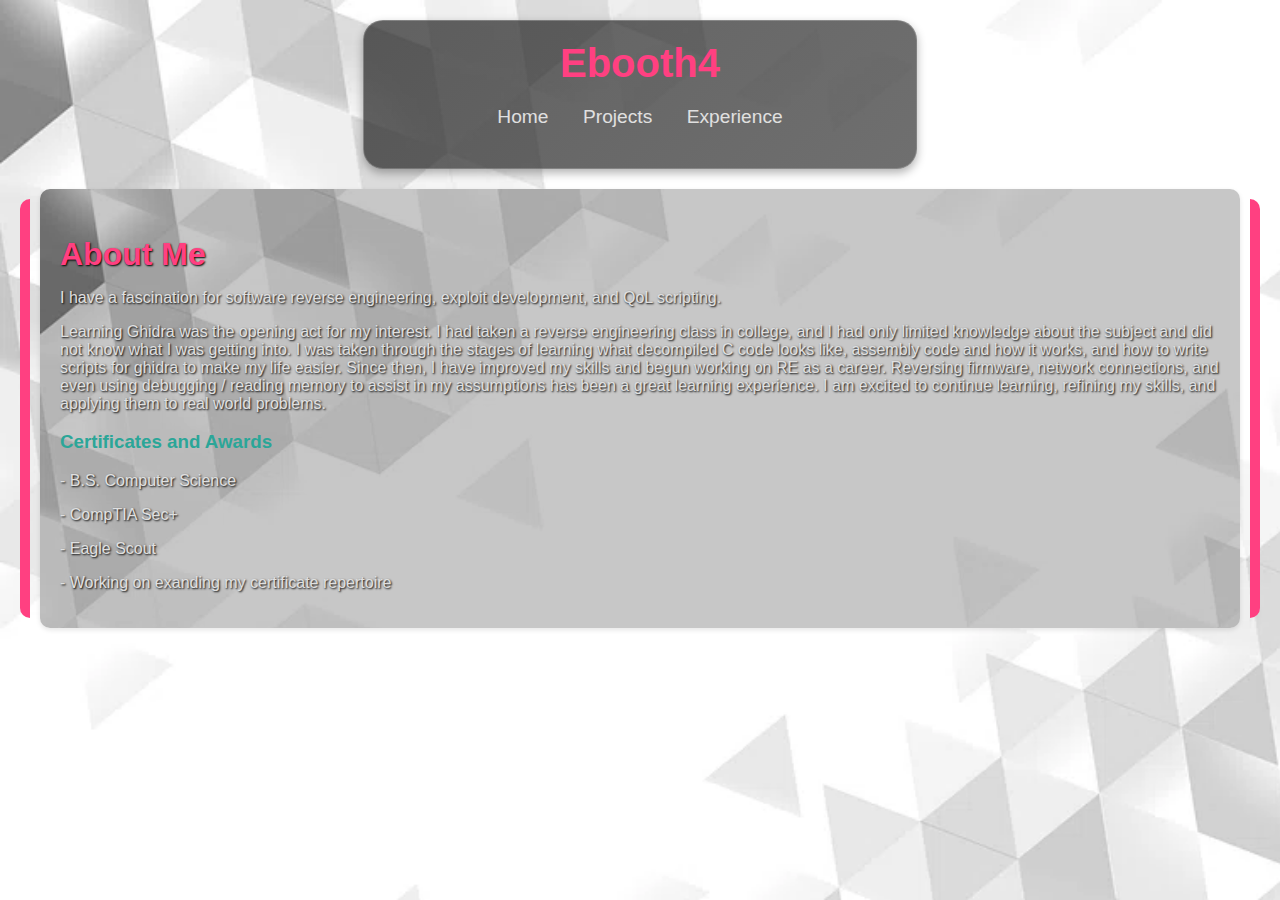
<file: src/index.html>
<!DOCTYPE html>
<html lang="en">
<head>
    <meta charset="UTF-8">
    <meta name="viewport" content="width=device-width, initial-scale=1.0">
    <title>Ebooth4</title>
    <link rel="stylesheet" href="css/styles.css">
</head>
<body>
    <header>
        <h1>Ebooth4</h1>
        <nav>
            <ul>
                <li><a href="index.html">Home</a></li>
                <li><a href="projects.html">Projects</a></li>
                <li><a href="experience.html">Experience</a></li>
            </ul>
        </nav>
    </header>
    <main>
        <section>
            <h2>About Me</h2>
            <p>I have a fascination for software reverse engineering, exploit development, and QoL scripting.</p>
            <p>Learning Ghidra was the  opening act for my interest. I had taken a reverse engineering class in college, and I had only limited knowledge about the subject
                and did not know what I was getting into. I was taken through the stages of learning what decompiled C code looks like, assembly code and how it works, and how to write scripts for ghidra to make my life easier.
                Since then, I have improved my skills and begun working on RE as a career. Reversing firmware, network connections, and even using debugging / reading memory to assist in my assumptions has been a great learning experience.
                I am excited to continue learning, refining my skills, and applying them to real world problems.
            </p>
            <h3>Certificates and Awards</h3>
            <p> - B.S. Computer Science</p>
            <p> - CompTIA Sec+</p>
            <p> - Eagle Scout</p>
            <p> - Working on exanding my certificate repertoire</p>
        </section>
    </main>
    <script src="js/scripts.js"></script>
</body>
</html>
</file>
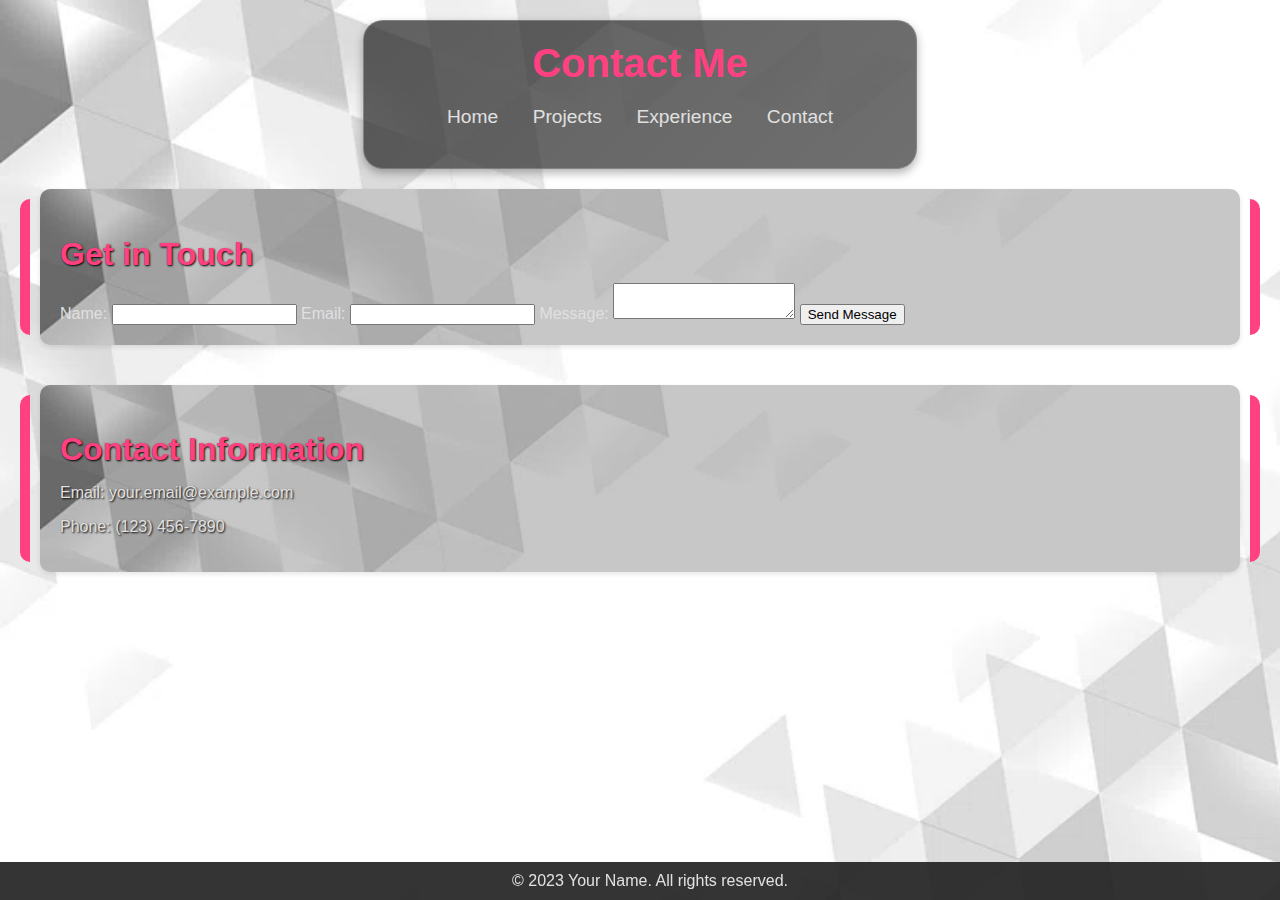
<file: src/contact.html>
<!DOCTYPE html>
<html lang="en">
<head>
    <meta charset="UTF-8">
    <meta name="viewport" content="width=device-width, initial-scale=1.0">
    <title>Contact Me</title>
    <link rel="stylesheet" href="css/styles.css">
</head>
<body>
    <header>
        <h1>Contact Me</h1>
        <nav>
            <ul>
                <li><a href="index.html">Home</a></li>
                <li><a href="projects.html">Projects</a></li>
                <li><a href="experience.html">Experience</a></li>
                <li><a href="contact.html">Contact</a></li>
            </ul>
        </nav>
    </header>
    <main>
        <section>
            <h2>Get in Touch</h2>
            <form action="#" method="post">
                <label for="name">Name:</label>
                <input type="text" id="name" name="name" required>
                
                <label for="email">Email:</label>
                <input type="email" id="email" name="email" required>
                
                <label for="message">Message:</label>
                <textarea id="message" name="message" required></textarea>
                
                <button type="submit">Send Message</button>
            </form>
        </section>
        <section>
            <h2>Contact Information</h2>
            <p>Email: your.email@example.com</p>
            <p>Phone: (123) 456-7890</p>
        </section>
    </main>
    <footer>
        <p>&copy; 2023 Your Name. All rights reserved.</p>
    </footer>
    <script src="js/scripts.js"></script>
</body>
</html>
</file>
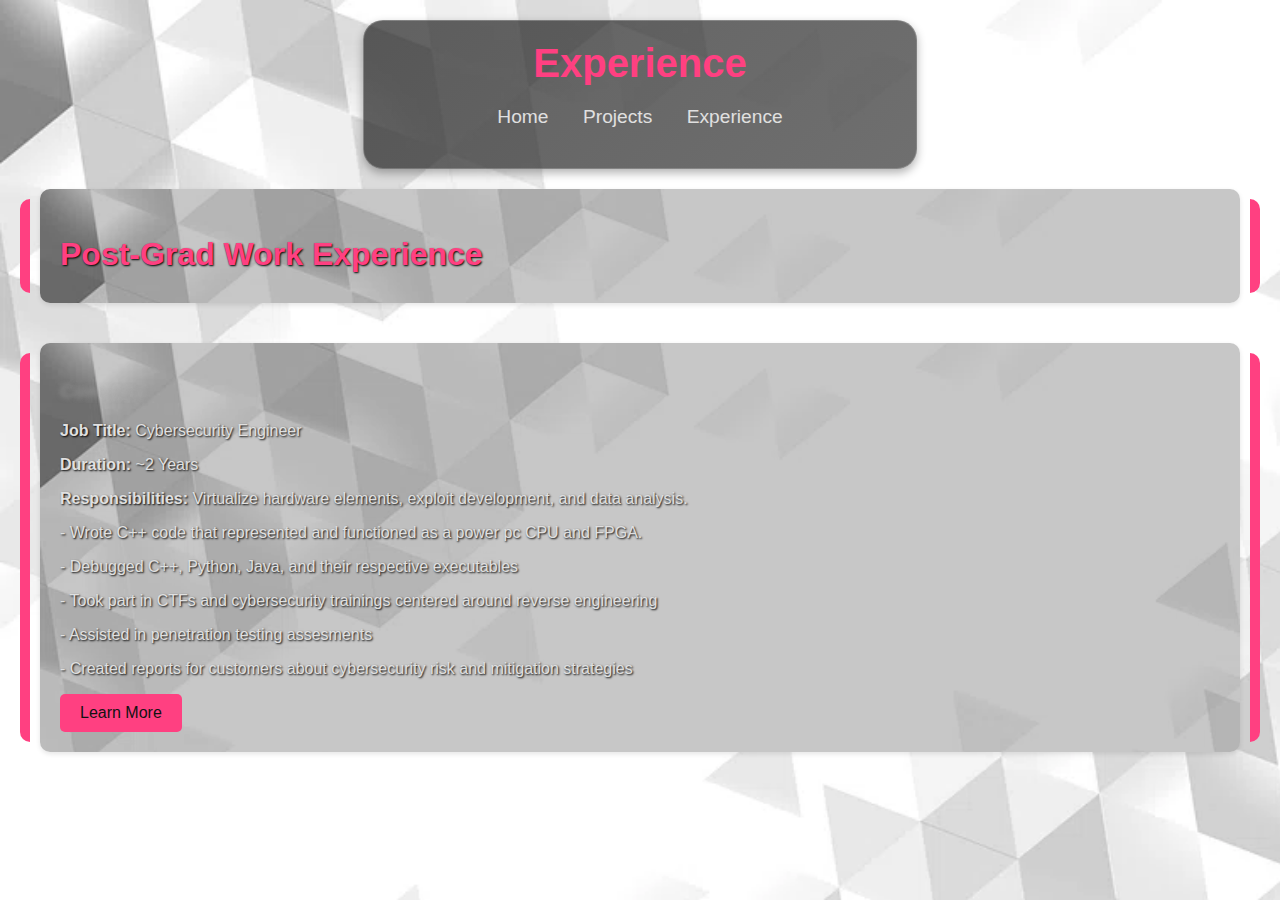
<file: src/experience.html>
<!DOCTYPE html>
<html lang="en">
<head>
    <meta charset="UTF-8">
    <meta name="viewport" content="width=device-width, initial-scale=1.0">
    <title>Experience</title>
    <link rel="stylesheet" href="css/styles.css">
</head>
<body>
    <header>
        <h1>Experience</h1>
        <nav>
            <ul>
                <li><a href="index.html">Home</a></li>
                <li><a href="projects.html">Projects</a></li>
                <li><a href="experience.html">Experience</a></li>
            </ul>
        </nav>
    </header>
    <main>
        <section>
            <h2>Post-Grad Work Experience</h2>
        </section>
        <section>
            <article>
                <h3 class="obfuscated">Company</h3>
                <p><strong>Job Title:</strong> Cybersecurity Engineer</p>
                <p><strong>Duration:</strong> ~2 Years </p>
                <p><strong>Responsibilities:</strong> Virtualize hardware elements, exploit development, and data analysis.</p>
                <P> - Wrote C++ code that represented and functioned as a power pc CPU and FPGA.</P>
                <p> - Debugged C++, Python, Java, and their respective executables</p>
                <p> - Took part in CTFs and cybersecurity trainings centered around reverse engineering</p>
                <p> - Assisted in penetration testing assesments</p>
                <p> - Created reports for customers about cybersecurity risk and mitigation strategies</p>
                <button class="open-modal" data-modal="work-modal">Learn More</button>
                <div id="work-modal" class="modal">
                    <div class="modal-content">
                        <span class="close" data-modal="work-modal">&times;</span>
                        <p>This was my first full-time position that I had taken after graduating from college. I started as a pure software developer tasked with virtualizing hardware components and how they acted.
                            I took power pc firmware and manuals and created C++ classes that represented them in code. I was mainly in charge of working on timing and the interrupt controller of both the CPU and FPGA.
                            I learned a lot about hardware and debugging memory addresses as well as reverse engineering real hardware firmware. After working on this I pivoted into more of a red teamer. I helped out with
                            penetration test assessments and would help analyze the data that came from them. While continueing to work on the red team, I began assisting with cybersecurity risk studies and assessing systems for where they are vulnerable.
                            We would learn as much as we could about the system and generate a report to the customer that showed how they were vulnerable and mitigation strategies.
                        </p>
                        <p>Throughout all of my time here I have been able to learn a <strong>TON</strong> about red teaming, software development in a large professonal setting, risk, and business development and I am excited to learn more.</p>

                    </div>
                </div>
            </article>
        </section>
    </main>
    <script src="js/scripts.js"></script>
</body>
</html>
</file>
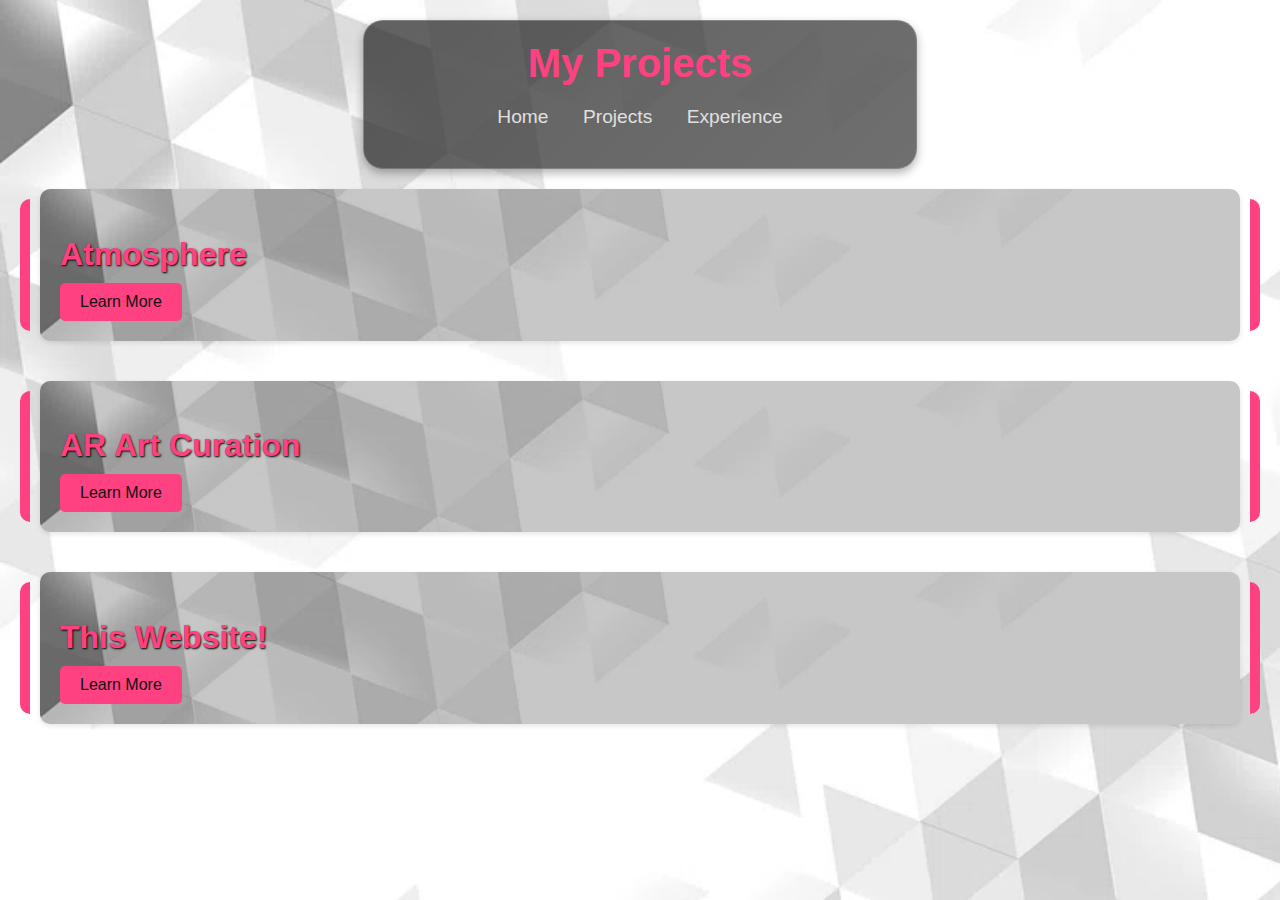
<file: src/projects.html>
<!DOCTYPE html>
<html lang="en">
<head>
    <meta charset="UTF-8">
    <meta name="viewport" content="width=device-width, initial-scale=1.0">
    <title>Projects</title>
    <link rel="stylesheet" href="css/styles.css">
</head>
<body>
    <header>
        <h1>My Projects</h1>
        <nav>
            <ul>
                <li><a href="index.html">Home</a></li>
                <li><a href="projects.html">Projects</a></li>
                <li><a href="experience.html">Experience</a></li>
            </ul>
        </nav>
    </header>
    <main>
        <section>
            <h2>Atmosphere</h2>
            <button class="open-modal" data-modal="modal1">Learn More</button>
            <div id="modal1" class="modal">
                <div class="modal-content">
                    <span class="close" data-modal="modal1">&times;</span>
                    <p>This was a school project during my junior year. I took part in a team of three people, including myself, and the assignment was to use three different api calls and create a website.
                        My team was big into music, so we determined one of our api calls would be Spotify. We decided that we were going to make a website that would take a user's geographical data, location and time zone, and create a customized
                        Spotify playlist based around those factors. We treated the morning and night as a more "chill" time and during these times it would create something more along the lines of a lo-fi playlist. The geographical data
                        was used to include more songs from someones specific area. In Europe in the early evening, it would play more Eurobeats, and in the US midwest during the morning, it may play more laid back country songs.
                        Our team placed first in a contest of about 40 teams.
                    </p>
                </div>
            </div>
        </section>
        <section>
            <h2>AR Art Curation</h2>
            <button class="open-modal" data-modal="modal2">Learn More</button>
            <div id="modal2" class="modal">
                <div class="modal-content">
                    <span class="close" data-modal="modal2">&times;</span>
                    <p>This was my senior capstone project. We were a team of 4 computer science majors, and were tasked with developing a larger scale software project.
                        We had access to a Hololens 2 headset and chose to make a project revolving around augmented reality. Our project was a solution for artists, who created three dimensional art, to have a platform that could show off their art pieces as they wished for them to be seen.
                        There were two parts to our project, one was the website database that could have art uploaded to it or a Sketchfab account linked to it. Then it would link up with the software running on the Hololens 2 headset.
                        Inside the headset would be a scene overlayed on the world around the user. The user could then select the art piece they wanted to view and place it somewhere in the world around them.
                        They could resize, move, and rotate the art piece as they wished.
                    </p>
                </div>
            </div>
        </section>
        <section>
            <h2>This Website!</h2>
            <button class="open-modal" data-modal="modal3">Learn More</button>
            <div id="modal3" class="modal">
                <div class="modal-content">
                    <span class="close" data-modal="modal3">&times;</span>
                    <p>I created this website so that I could have more space to talk and explain about my interests, projects, and experiences. I was always dissapointed with the fact that resumes limit how much information I can put out there, and now I can simply direct someone to a website and they can learn all about me!
                        I really enjoy software development and this is a very nice side project to work on to scratch that itch.</p>
                </div>
            </div>
        </section>
    </main>
    <script src="js/scripts.js"></script>
</body>
</html>
</file>
<file: src/css/styles.css>
/* Existing styles */

.modal {
    display: none;
    position: fixed;
    z-index: 1;
    left: 0;
    top: 0;
    width: 100%;
    height: 100%;
    overflow: auto;
    background-color: rgba(0, 0, 0, 0.8);
    animation: fadeIn 0.5s;
}

.modal-content {
    background-color: #1e1e1e;
    margin: 15% auto;
    padding: 20px;
    border: 1px solid #888;
    width: 80%;
    border-radius: 5px;
    animation: slideIn 0.5s;
    color: #e0e0e0;
}

.close {
    color: #aaa;
    float: right;
    font-size: 28px;
    font-weight: bold;
}

.close:hover,
.close:focus {
    color: #ff4081;
    text-decoration: none;
    cursor: pointer;
}

@keyframes fadeIn {
    from {opacity: 0;}
    to {opacity: 1;}
}

@keyframes slideIn {
    from {transform: translateY(-50px);}
    to {transform: translateY(0);}
}

body {
    background-color: #121212;
    color: #e0e0e0;
    font-family: 'Roboto', sans-serif;
    margin: 0;
    padding: 0;
    background-image: url('../../assets/images/geometric-pattern.png'); /* Ensure this path is correct */
    background-size: cover;
    background-attachment: fixed;
}

h3 {
    color: #2ba698;
}

header {
    background: linear-gradient(135deg, rgba(30, 30, 30, 0.7), rgba(50, 50, 50, 0.7)); /* Increased transparency */
    padding: 20px;
    text-align: center;
    width: 40%; /* Adjust the width as needed */
    margin: 0 auto; /* Center the header */
    border-radius: 20px; /* More rounded corners */
    box-shadow: 0 4px 10px rgba(0, 0, 0, 0.3); /* More pronounced shadow */
    position: relative;
    top: 20px; /* Adjust the top position as needed */
    border: 1px solid rgba(255, 255, 255, 0.2); /* Subtle border */
}

header h1 {
    color: #ff4081;
    font-size: 2.5em;
    margin: 0;
}

nav {
    margin: 20px 0;
}

nav ul {
    list-style-type: none;
    padding: 0;
}

nav ul li {
    display: inline;
    margin: 0 15px;
}

nav ul li a {
    color: #e0e0e0;
    text-decoration: none;
    font-size: 1.2em;
}

nav ul li a:hover {
    color: #ff4081;
}

main {
    padding: 20px;
}

section {
    padding: 20px;
    margin: 20px;
    background: rgba(96, 96, 96, 0.9); /* Lighter grey background */
    border-radius: 10px;
    box-shadow: 0 2px 5px rgba(0, 0, 0, 0.1);
    margin-bottom: 40px;
    position: relative;
    background-image: url('../../assets/images/geometric-pattern.png'); /* Ensure this path is correct */
    background-size: cover;
    background-blend-mode: overlay;
}

section::before, section::after {
    content: '';
    position: absolute;
    top: 10px; /* Adjusted to create bracket effect */
    bottom: 10px; /* Adjusted to create bracket effect */
    width: 10px;
    background-color: #ff4081;
}

section::before {
    left: -20px;
    border-radius: 10px 0 0 10px;
    height: calc(100% - 20px); /* Adjusted to create bracket effect */
}

section::after {
    right: -20px;
    border-radius: 0 10px 10px 0;
    height: calc(100% - 20px); /* Adjusted to create bracket effect */
}

section h2 {
    color: #ff4081;
    font-size: 2em;
    margin-bottom: 10px;
    text-shadow: 1px 1px 2px #000;
}

footer {
    background-color: rgba(30, 30, 30, 0.9);
    text-align: center;
    padding: 10px;
    position: fixed;
    width: 100%;
    bottom: 0;
}

footer p {
    margin: 0;
    color: #e0e0e0;
}

.project {
    margin-bottom: 20px;
}

.project img {
    max-width: 100%;
    border-radius: 5px;
}

button.open-modal {
    background-color: #ff4081;
    border: none;
    color: #121212;
    padding: 10px 20px;
    font-size: 1em;
    cursor: pointer;
    border-radius: 5px;
}

button.open-modal:hover {
    background-color: #e91e63;
}

/* Text border for readability */
section p, section a {
    text-shadow: 1px 1px 2px #000;
}

.obfuscated {
    color: transparent;
    text-shadow: 0 0 5px rgba(169, 169, 169, 0.5);
}
</file>
